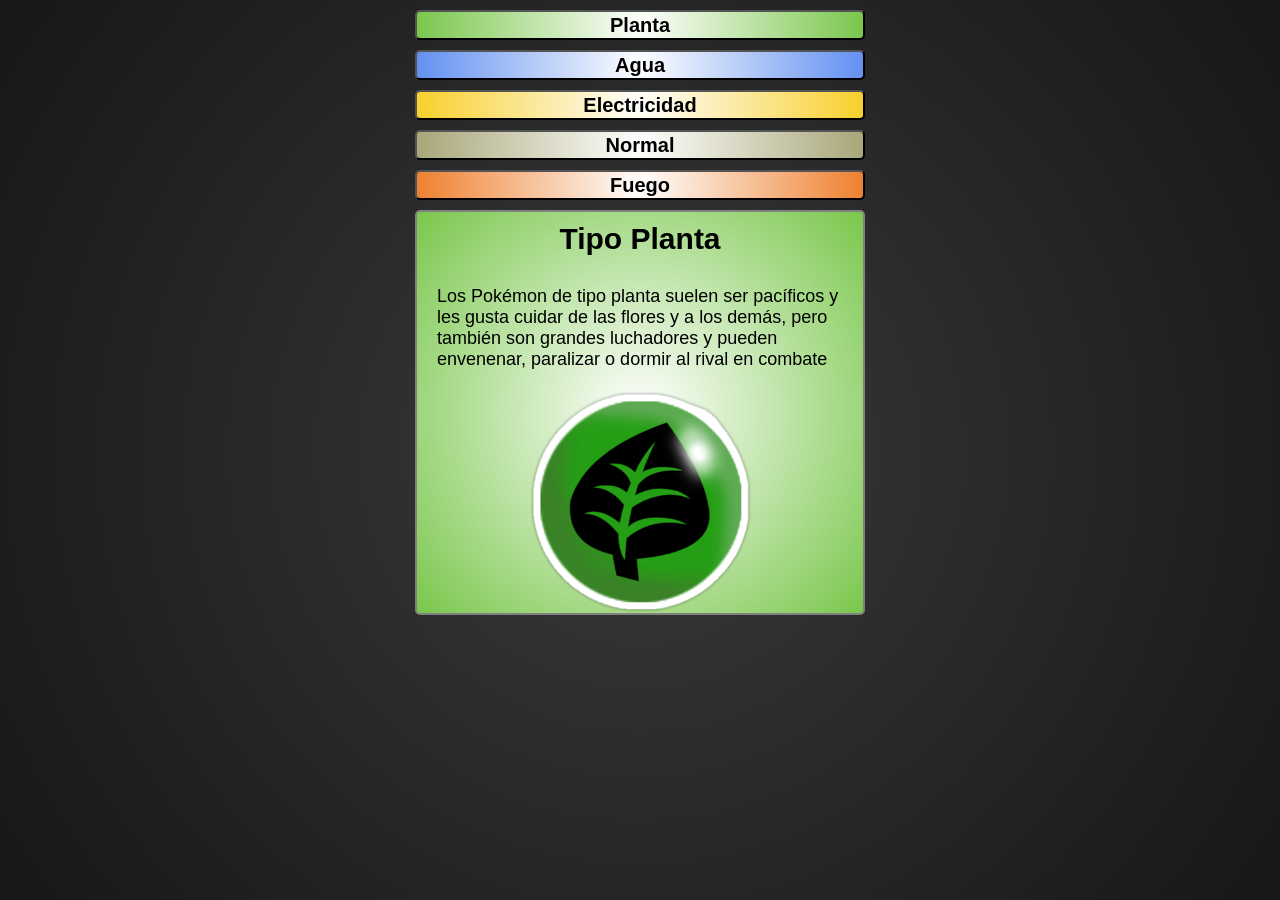
<file: ejercicios_profudinzacion/ejercicios_profudinzacion/index.html>
<!DOCTYPE html>
<html>

<head>
    <meta charset="utf-8">
    <title>App Pokemon test</title>
    <meta name="viewport" content="width=device-width, initial-scale=1">
    <link rel="StyleSheet" href="css/style.css" type="text/css" media="screen">
</head>

<body>
    <section>
        <button id="btnPlanta" class="planta">Planta</button>
        <button id="btnAgua" class="agua">Agua</button>
        <button id="btnElectricidad" class="electricidad">Electricidad</button>
        <button id="btnNormal" class="normal">Normal</button>
        <button id="btnFuego" class="fuego">Fuego</button>
        <article class="planta">
            <div class="header">
                Tipo Planta
            </div>            
            <div>
                <p id="descripcion">
                    Los Pokémon de tipo planta suelen ser pacíficos y les gusta cuidar de las flores y a los demás, pero también son grandes luchadores y pueden envenenar,
                    paralizar o dormir al rival en combate
                </p>
            </div>
            <img
              src="./images/grass_type.png"
              class="icon-type"
              alt="icon type"
            />
        </article>
    </section>
    <script src="./js/script.js"></script>
</body>

</html>
</file>
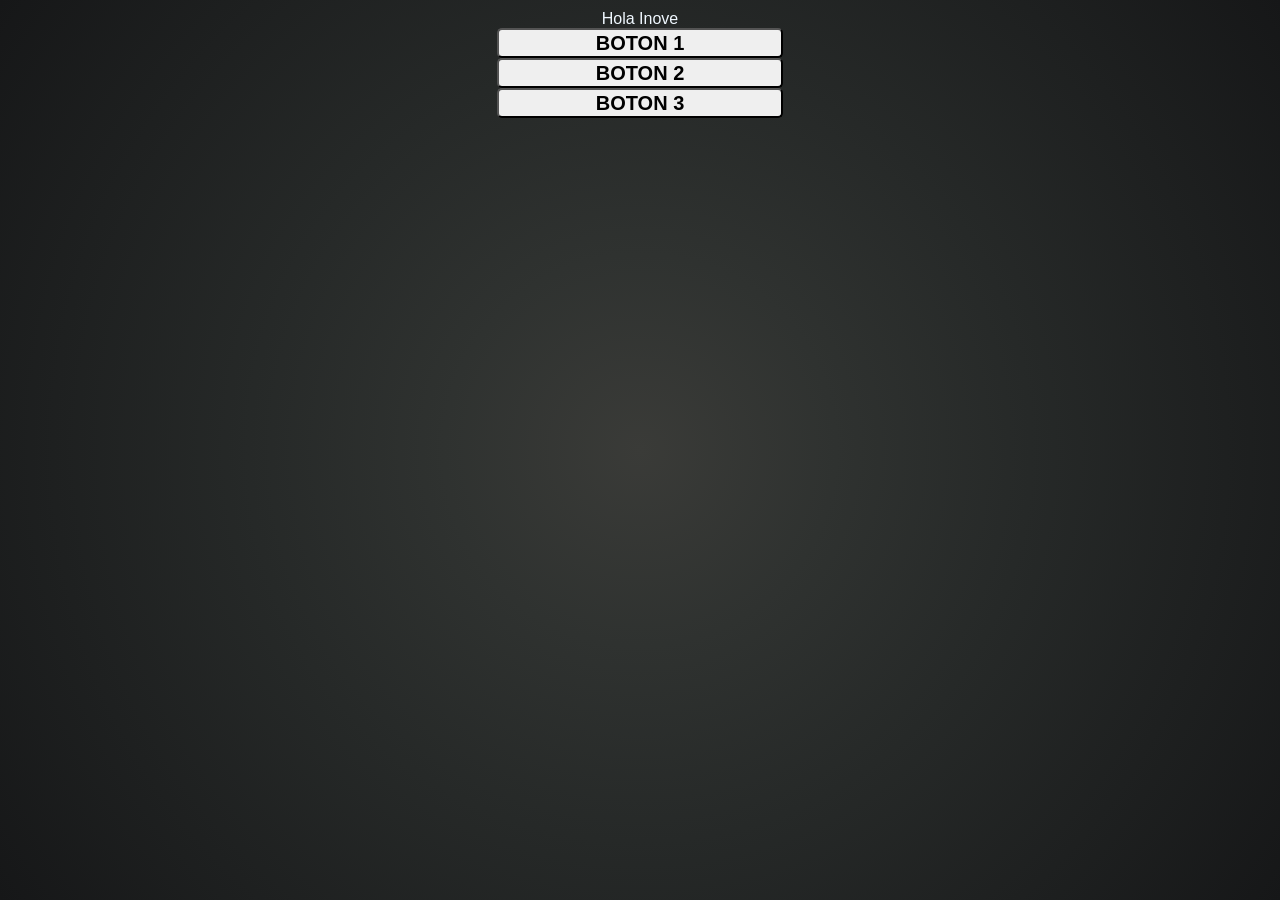
<file: ejercicios_practica/ejercicios_practica/1- ejercicio/index.html>
<!DOCTYPE html>
<html>

<head>
    <meta charset="utf-8">
    <title>Ejercicios de práctica</title>
    <meta name="viewport" content="width=device-width, initial-scale=1">
    <link rel="StyleSheet" href="css/style.css" type="text/css" media="screen">
</head>

<body>
    <section>
        <article class="post">
            <div class="post-header">
            <h2>¡Título de mi post!</h2>
            </div>
            <button id="boton1" class="btn">BOTON 1</button>
            <button id="boton2" class="btn">BOTON 2</button>
            <button id="boton3" class="btn">BOTON 3</button>
        </article>
    </section>
    <script src="./js/script.js"></script>
</body>

</html>
</file>
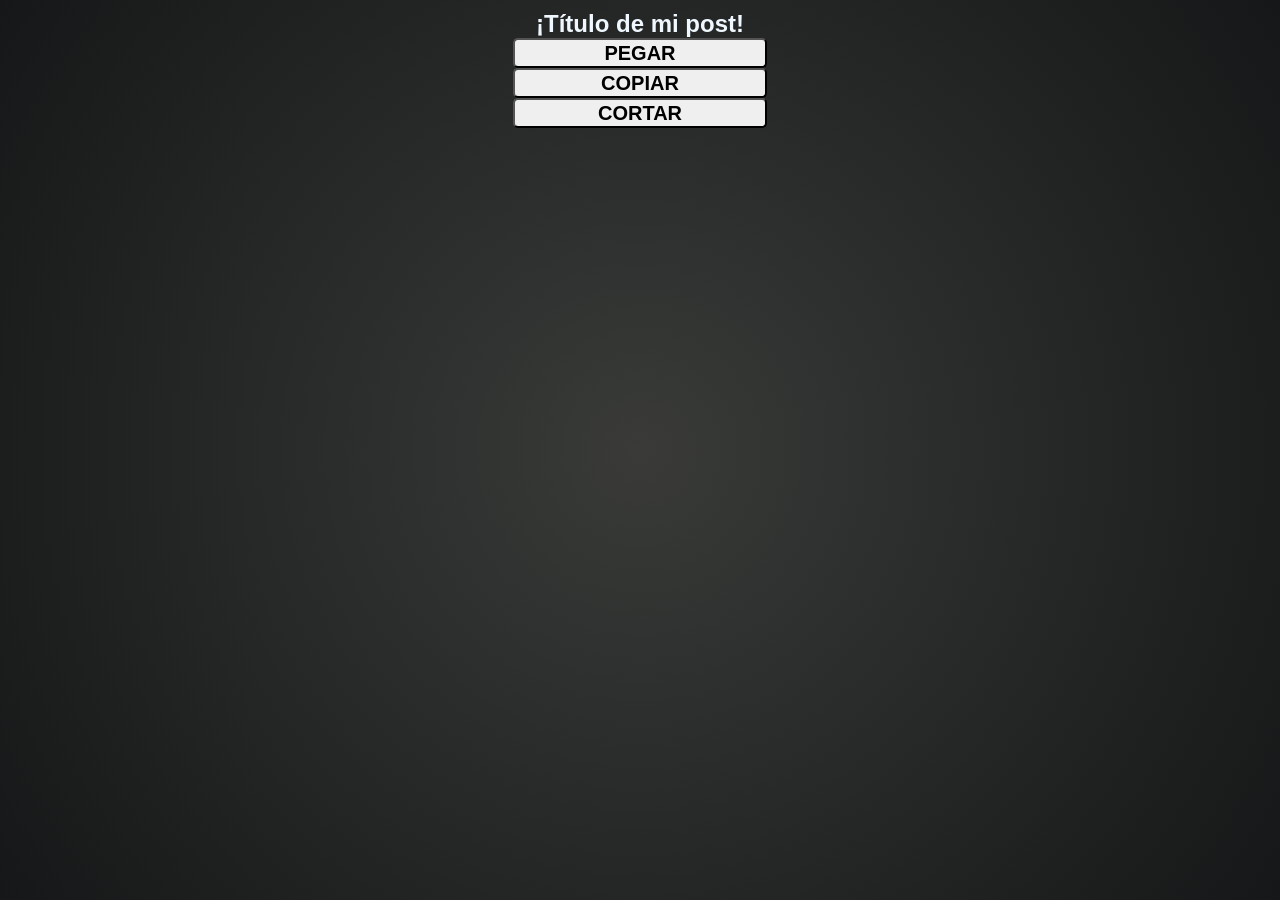
<file: ejercicios_practica/ejercicios_practica/2- ejercicio/index.html>
<!DOCTYPE html>
<html>

<head>
    <meta charset="utf-8">
    <title>Ejercicios de práctica</title>
    <meta name="viewport" content="width=device-width, initial-scale=1">
    <link rel="StyleSheet" href="css/style.css" type="text/css" media="screen">
</head>

<body>
    <section>
        <article class="post">
            <div class="post-header">
            <h2>¡Título de mi post!</h2>
            </div>
            <button id="boton1" class="btn">BOTON 1</button>
            <button id="boton2" class="btn">BOTON 2</button>
            <button id="boton3" class="btn">BOTON 3</button>
        </article>
    </section>
    <script src="./js/script.js"></script>
</body>

</html>
</file>
<file: ejercicios_profudinzacion/ejercicios_profudinzacion/css/style.css>
* {
  margin: 0;
  padding: 0;
  box-sizing: border-box;
  font-family: -apple-system, BlinkMacSystemFont, "Segoe UI", Roboto, Oxygen,
    Ubuntu, Cantarell, "Open Sans", "Helvetica Neue", sans-serif;
}

section {
  display: flex;
  flex-direction: column;
  align-items: center;
  height: 100vh;
  width: 100vw;
  gap: 10px;
  padding: 10px;
  background-image: radial-gradient(
    circle,
    #3a3b38,
    #2f3230,
    #262928,
    #1e2020,
    #161718
  );
}

button {
  height: 30px;
  width: 100%;
  max-width: 450px;
  border-radius: 5px;
  text-transform: capitalize;
  font-size: 20px;
  font-weight: bold;
}

article {
  width: 100%;
  max-width: 450px;
  border: 2px solid gray;
  border-radius: 5px;
}

article > .header{
  font-size: 30px;
  font-weight: bold;
  text-align: center;
  padding: 10px;
}

article p{
  font-size: 18px;
  margin: 20px;
}

article img {
  width: 50%;
  display: block;
  margin-left: auto;
  margin-right: auto;
}

/* Color de fondo según tipo */
.normal {
  background: radial-gradient(
    circle,
    rgba(255, 255, 255, 1) 0%,
    rgba(168, 167, 122, 1) 100%
  );
}
.agua {
  background: radial-gradient(
    circle,
    rgba(255, 255, 255, 1) 0%,
    rgba(99, 144, 240, 1) 100%
  );
}
.fuego {
  background: radial-gradient(
    circle,
    rgba(255, 255, 255, 1) 0%,
    rgba(238, 129, 48, 1) 100%
  );
}
.electricidad {
  background: radial-gradient(
    circle,
    rgba(255, 255, 255, 1) 0%,
    rgba(247, 208, 44, 1) 100%
  );
}
.planta {
  background: radial-gradient(
    circle,
    rgba(255, 255, 255, 1) 0%,
    rgba(122, 199, 76, 1) 100%
  );
}
</file>
<file: ejercicios_practica/ejercicios_practica/1- ejercicio/css/style.css>
* {
  margin: 0;
  padding: 0;
  box-sizing: border-box;
  font-family: -apple-system, BlinkMacSystemFont, "Segoe UI", Roboto, Oxygen,
    Ubuntu, Cantarell, "Open Sans", "Helvetica Neue", sans-serif;
}

section {
  color: aliceblue;
  text-align: center;
  display: flex;
  flex-direction: column;
  align-items: center;
  height: 100vh;
  width: 100vw;
  gap: 10px;
  padding: 10px;
  background-image: radial-gradient(
    circle,
    #3a3b38,
    #2f3230,
    #262928,
    #1e2020,
    #161718
  );
}

.btn {
  height: 30px;
  width: 100%;
  max-width: 450px;
  border-radius: 5px;
  text-transform: capitalize;
  font-size: 20px;
  font-weight: bold;
}
</file>
<file: ejercicios_practica/ejercicios_practica/2- ejercicio/css/style.css>
* {
  margin: 0;
  padding: 0;
  box-sizing: border-box;
  font-family: -apple-system, BlinkMacSystemFont, "Segoe UI", Roboto, Oxygen,
    Ubuntu, Cantarell, "Open Sans", "Helvetica Neue", sans-serif;
}

section {
  color: aliceblue;
  text-align: center;
  display: flex;
  flex-direction: column;
  align-items: center;
  height: 100vh;
  width: 100vw;
  gap: 10px;
  padding: 10px;
  background-image: radial-gradient(
    circle,
    #3a3b38,
    #2f3230,
    #262928,
    #1e2020,
    #161718
  );
}

.btn {
  height: 30px;
  width: 100%;
  max-width: 450px;
  border-radius: 5px;
  text-transform: capitalize;
  font-size: 20px;
  font-weight: bold;
}

.electricidad {
  background: radial-gradient(
    circle,
    rgba(255, 255, 255, 1) 0%,
    rgba(247, 208, 44, 1) 100%
  );
}
</file>
